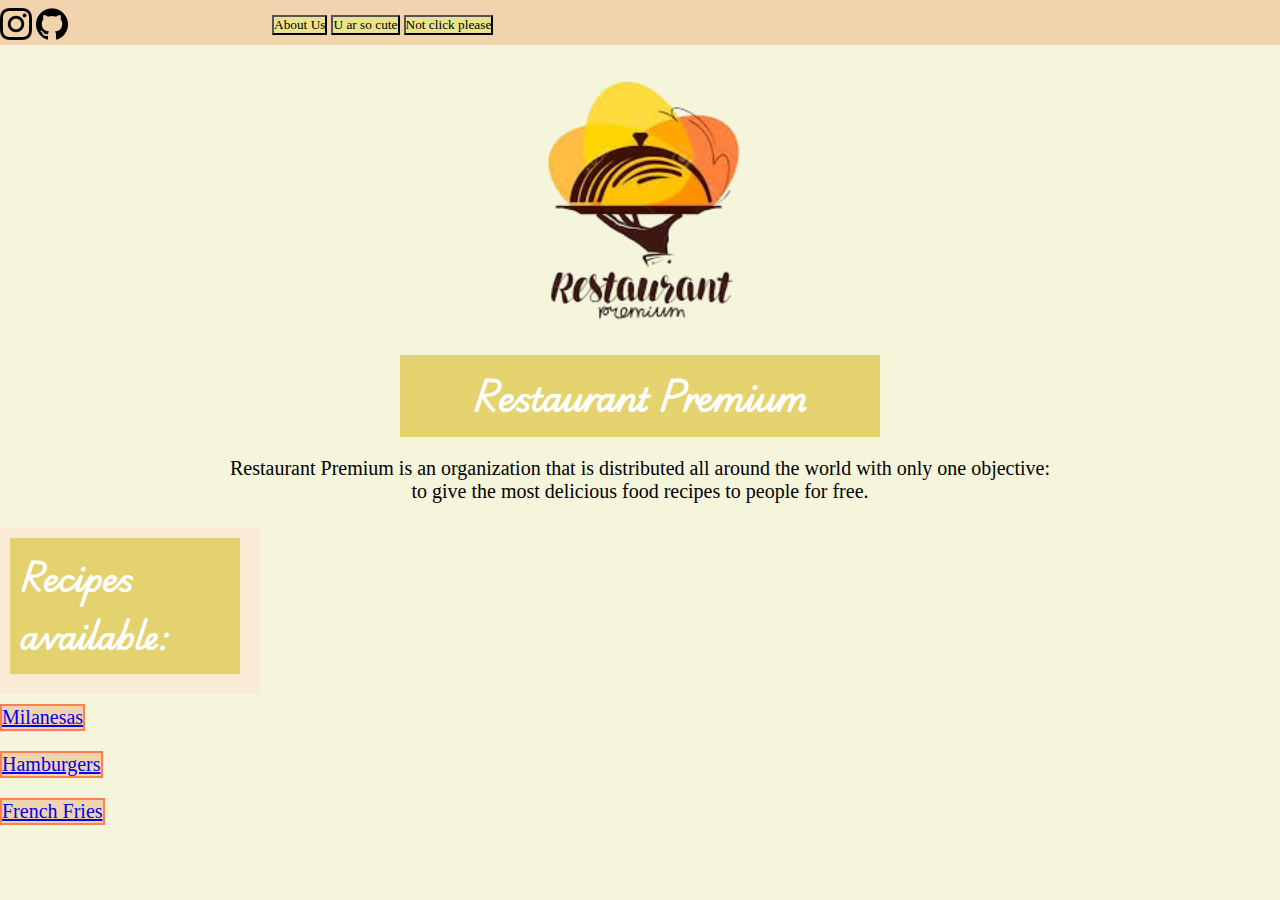
<file: index.html>
<!DOCTYPE html>
<html lang="en">
<head>
    <meta charset="UTF-8">
    <meta name="viewport" content="width=device-width, initial-scale=1.0">
    <link rel="stylesheet" href="./styles.css">
    <title>Recipes</title>
</head>
<body>
    <header>
        <span class="header-images">
        <a href="https://www.instagram.com/tobia_s505/" target="_blank" rel="noopener noreferrer"><img src="./images/instagram.png" alt="instagram logo"></a>
        <a href="https://github.com/sebas2426" target="_blank" rel="noopener noreferrer"><img src="./images/github.png" alt="github logo"></a>
        </span>
        <span class="header">
        <button class="about-us">About Us</button>
        <button class="cute">U ar so cute</button>
        <a href="https://www.youtube.com/watch?v=dQw4w9WgXcQ" target="_blank"><button class="not-click">Not click please</button></a>
        </span>
    </header>

    <img class="logo" src="./images/logo.png" alt="the logo of the page">
    <h1>Restaurant Premium</h1>
    <p class="description-restaurant">Restaurant Premium is an organization that is distributed all around the world with only one objective:
         <br>to give the most delicious food recipes to people for free.</p>
    <div class="list1">
         <h2>Recipes available:</h2>
    </div>
    <ul class="recipes-list">
        <li><a href="./few-recipes/milanesas.html">Milanesas</a></li>
        <li><a href="./few-recipes/hamburgers.html">Hamburgers</a></li>
        <li><a href="./few-recipes/fries.html">French Fries</a></li>
    </ul>
    
</body>
</html>
</file>
<file: styles.css>
@font-face {
    font-family: cursive-font;
    src: url(./fonts/PlaywriteNZ-VariableFont_wght.ttf);
}

*{
    margin: 0;
    padding: 0;
    box-sizing: border-box;
    font-family: ;font-family:'Times New Roman', Times, serif;
    background-color:beige
}

/*CSS for index.html*/
.logo{
    background-color: beige;
    display: block;
    width: 300px;
    margin: 5px auto;
}

header{
    height: 45px;
    background-color:rgb(241, 212, 173);
    padding-top: 8px;
}

h1{
    font-family: cursive-font, 'Times New Roman', Times, serif;
    text-align: center;
    background-color: #e2d067ef;
    color:rgb(255, 255, 255);
    font-style:bold;
    padding: 10px;
    margin: 0 400px;
}

h2{
    font-family: cursive-font, 'Times New Roman', Times, serif;
    font-size: 30px;
    background-color: #e2d067ef;
    color:rgb(255, 255, 255);
    padding: 10px;
    margin: 0 10px 10px 0;
}

h3{
    background-color: #e2d067ef;
    color:rgb(255, 255, 255);
    font-style: italic;
}

.description-restaurant{
    text-align: center;
    font-size: 20px;
    margin: 20px 0 25px;
}

.recipes-list a{
    display: inline-block;
    border: 2px solid coral;
    font-size: 20px;
    margin: 10px 0;
}

.list1{
    background-color:antiquewhite;
    padding: 10px;
    margin: 0 1020px 0 0;
}
button{
    background-color:rgb(233, 227, 144);
}

.header{
    background-color: rgb(241, 212, 173);
    margin-left: 200px;
    vertical-align: 60%;
}

a, img, .header-images{
    background-color: rgb(241, 212, 173);
}



/*CSS for milanesas.html*/
.milanesa-image{
    display: block;
    width: 500px;
    margin: 10px auto;
}

.middle-title{
    background-color:antiquewhite;
    padding: 10px;
    margin: 0 1250px 0 0;
}

.ingredients{
    border: 2px solid rgb(194, 214, 83);
    width: 100px;
}



/*CSS for hamburgers.html*/
.hamburger-image{
    display: block;
    width: 500px;
    margin: 10px auto;
}

.middle-title-hamburger{
    background-color:antiquewhite;
    padding: 10px;
    margin: 0 1250px 0 0;
}

.ingredients-hamburger{
    border: 2px solid rgb(194, 214, 83);
    width: 100px;
}



/*CSS for fries.html*/
.fries-image{
    display: block;
    height: 450px;
    width: 450px;
    margin: 10px auto;
}

.middle-title-fries{
    background-color:antiquewhite;
    padding: 10px;
    margin: 0 1250px 0 0;
}

.ingredients-fries{
    border: 2px solid rgb(194, 214, 83);
    width: 100px;
}
</file>
